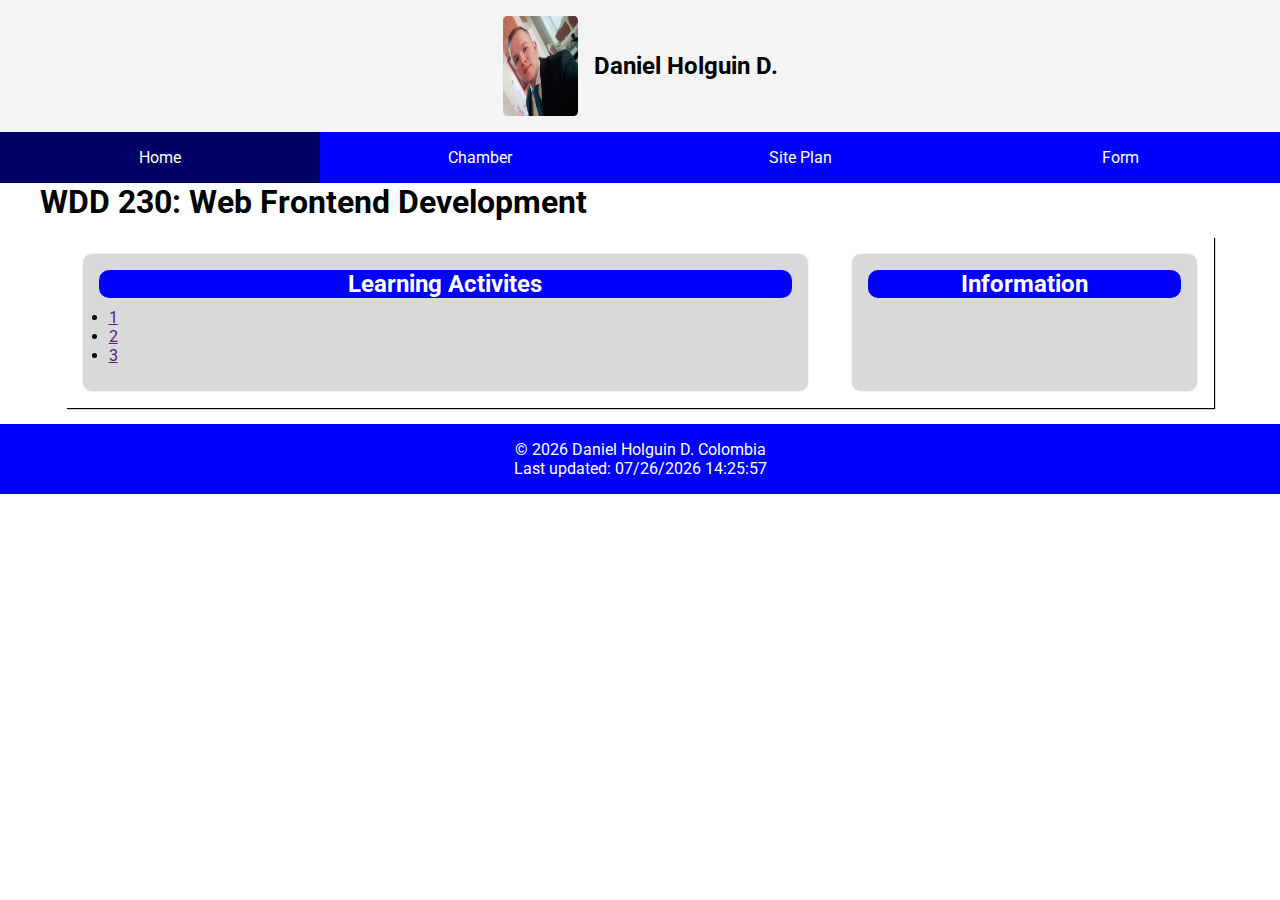
<file: index.html>
<!DOCTYPE html>
<html lang="en">

<head>
    <meta charset="UTF-8">
    <meta name="viewport" content="width=device-width, initial-scale=1.0">
    <title>Daniel Holguin D. - WDD 230 - Web Frontend Development</title>
    <meta name="description"
        content="WDD 230 - Web Frontend Development - Daniel Holguin D. - course assignment portal, web design, web development, responsive design">
    <meta name="author" content="Daniel Holguin D.">

    <link href="styles/base.css" rel="stylesheet">
    <link href="styles/larger.css" rel="stylesheet">

    <link rel="preconnect" href="https://fonts.googleapics.com">
    <link rel="preconnect" href="https://fonts.gstatic.com" crossorigin>
    <link href="https://fonts.googleapis.com/css2?family=Roboto:wght@400;700&display=swap" rel="stylesheet">
</head>

<body>
    <header class="centered-header">
        <img src="images/profile.jpg" alt="Daniel Holguin Profile" width="75" height="100">
        <span>Daniel Holguin D.</span>
    </header>

    <nav>
        <ul>
            <li class="active"><a href="index.html">Home</a></li>
            <li><a href="chamber.html">Chamber</a></li>
            <li><a href="siteplan.html">Site Plan</a></li>
            <li><a href="form.html">Form</a></li>
        </ul>
    </nav>

    <main>
        <h1>WDD 230: Web Frontend Development</h1>

        <div class="parent">
            <section class="card">
                <h2>Learning Activites</h2>
                <ul>
                    <li><a href="">1</a></li>
                    <li><a href="">2</a></li>
                    <li><a href="">3</a></li>
                </ul>
            </section>

            <section class="card">
                <h2>Information</h2>
            </section>
        </div>
    </main>

    <footer>
        <p>&copy; <span id="year"></span> Daniel Holguin D. Colombia</p>
        <p id="lastModified"></p>
    </footer>

</body>

<script src="scripts/getDates.js"></script>

</html>
</file>
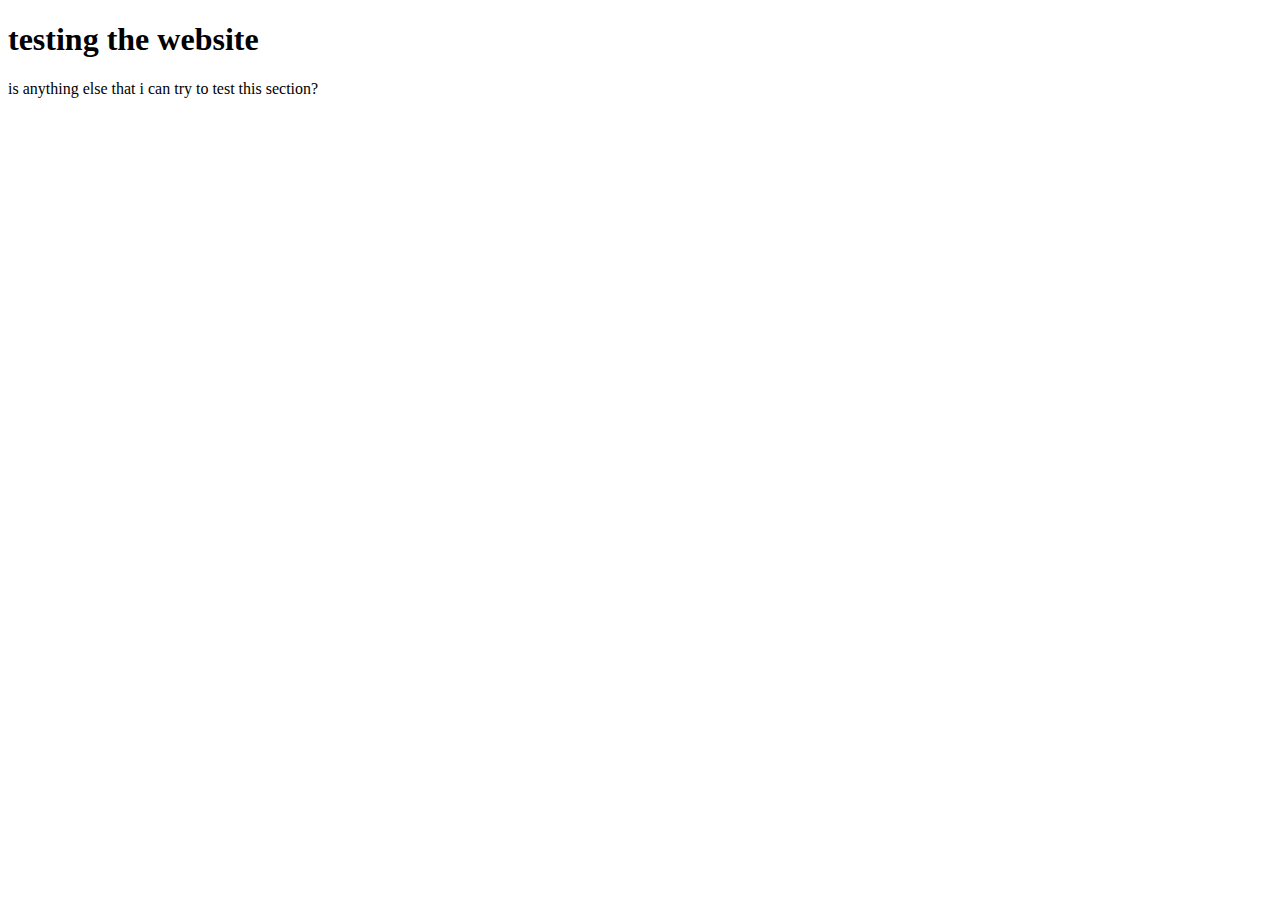
<file: test.html>
<!DOCTYPE html>
<html lang="en">

<head>
    <meta charset="UTF-8">
    <meta name="viewport" content="width=device-width, initial-scale=1.0">
    <title>testing</title>
</head>

<body>
    <h1>testing the website</h1>
    <p>is anything else that i can try to test this section?</p>
</body>

</html>
</file>
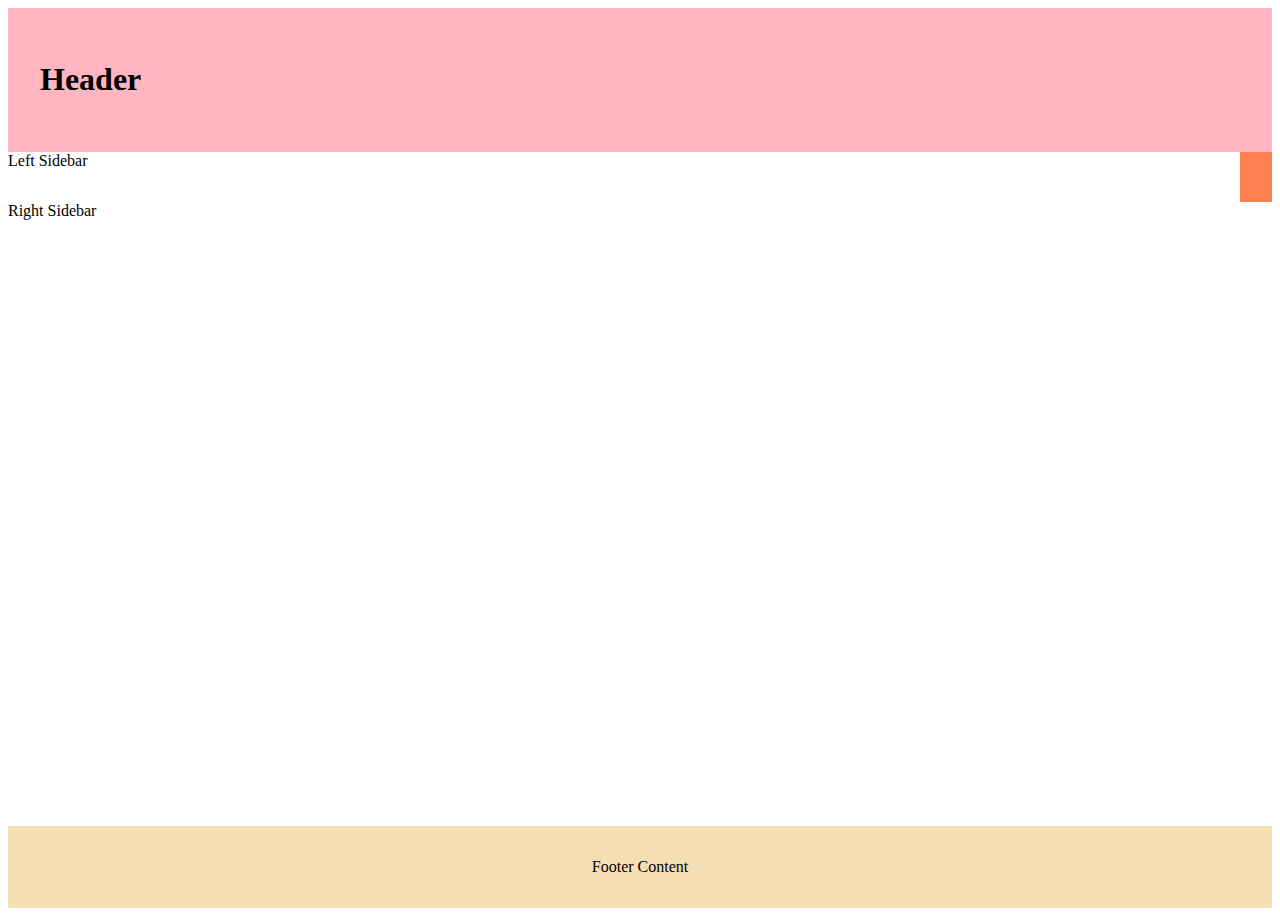
<file: WEEK01/holygrail.html>
<!DOCTYPE html>
<html lang="en">

<head>
    <meta charset="UTF-8">
    <meta name="viewport" content="width=device-width, initial-scale=1.0">
    <title>Document</title>
    <link rel="stylesheet" href="styles/holygrail.css">
</head>

<body>
    <!-- this content was forked from Google Web Developers 10 Modern Layouts https://youtu.be/qm0IfG1GyZU?t=465-->
    <header>
        <h1 contenteditable>Header</h1>
    </header>
    <div class="left-sidebar" contenteditable>Left Sidebar</div>
    <main contenteditable></main>
    <div class="right-sidebar" contenteditable>Right Sidebar</div>
    <footer contenteditable>Footer Content</footer>
</body>

</html>
</file>
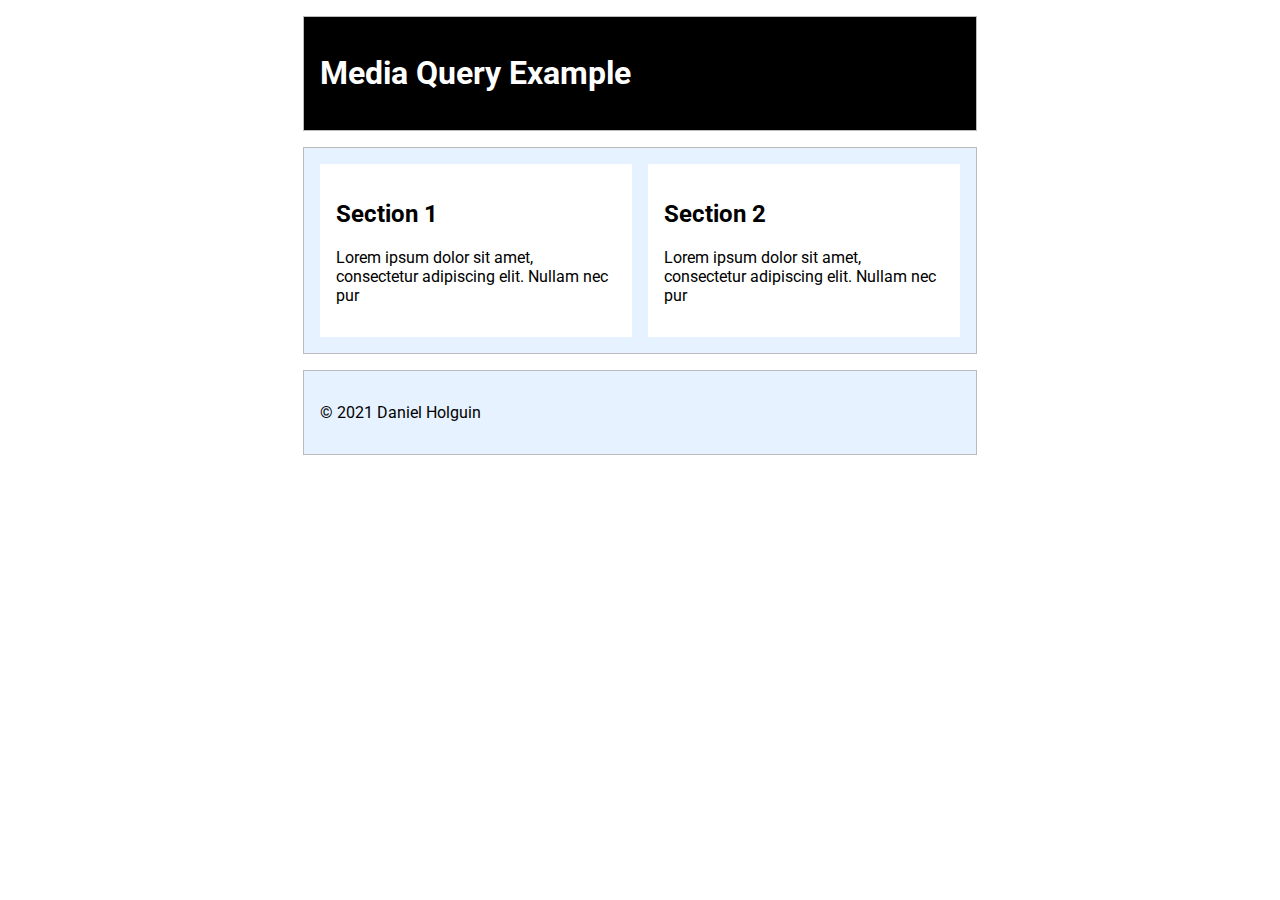
<file: WEEK01/media-query.html>
<!DOCTYPE html>
<html lang="en">

<head>
    <meta charset="UTF-8">
    <meta name="viewport" content="width=device-width, initial-scale=1.0">
    <title>WDD230 - Media Query Example</title>
    <meta name="description" content="Media Query Example">
    <meta name="author" content="Daniel Holguin">
    <link rel="preconnect" href="https://fonts.googleapics.com">
    <link rel="preconnect" href="https://fonts.gstatic.com" crossorigin>
    <link href="https://fonts.googleapis.com/css2?family=Roboto:wght@400;700&display=swap" rel="stylesheet">
    <link rel="stylesheet" href="styles/media-query.css">
    <link rel="stylesheet" href="styles/media-query-large.css">
</head>

<body>
    <header>
        <h1>Media Query Example</h1>
    </header>
    <main>
        <section>
            <h2>Section 1</h2>
            <p>Lorem ipsum dolor sit amet, consectetur adipiscing elit. Nullam nec pur
        </section>
        <section>
            <h2>Section 2</h2>
            <p>Lorem ipsum dolor sit amet, consectetur adipiscing elit. Nullam nec pur
        </section>
    </main>
    <footer>
        <p>&copy; 2021 Daniel Holguin</p>
    </footer>
</body>

</html>
</file>
<file: styles/base.css>
* {
    margin: 0;
    padding: 0;
    box-sizing: border-box;
}

/* General Styles */
body {
    font-family: roboto, sans-serif;
    margin: 0;
    padding: 0;
}

/* Navigation Styles */
nav ul {
    list-style: none;
    padding: 0;
    display: flex;
    background-color: blue;
}

nav li {
    margin: 0;
}

nav a {
    color: white;
    text-decoration: none;
    padding: 1rem;
    display: block;
    text-align: center;
}

nav a:hover {
    background-color: rgba(255, 255, 255, 0.2);
}

nav .active {
    background-color: rgba(0, 0, 0, 0.6);
}

/* Header Styles */
header {
    display: flex;
    align-items: center;
    padding: 1rem;
    background-color: #f4f4f4;
}

header img {
    border-radius: 5%;
    margin-right: 1rem;
}

header span {
    font-size: 1.5rem;
    font-weight: bold;
}

.centered-header {
    display: flex;
    justify-content: center;
    align-items: center;
    text-align: center;
}

/* Card style */
.parent {
    margin: 1rem 2vw;
}

.card {
    border: 1px solid #f4f4f4;
    border-radius: 10px;
    padding: 1rem;
    margin: 1rem;
    background-color: rgba(0, 0, 0, 0.15);
    display: block;
}

.card ul {
    margin: 0;
    padding: 10px;
}

.card h2 {
    margin: 0;
    padding: 0;
    border-radius: 10px;
    background-color: blue;
    text-align: center;
    color: white;
}

/* Footer Styles */
footer {
    text-align: center;
    padding: 1rem;
    background-color: blue;
    color: white;
}
</file>
<file: styles/larger.css>
@media only screen and (min-width: 600px) {

    .parent {
        display: grid;
        grid-template-columns: 2fr 1fr;
        column-gap: 10px;
        box-shadow: 1px 1px 1px black;
    }

    nav ul {
        display: flex;
    }

    nav ul li {
        flex: 1 1 100%;
    }

    main {
        max-width: 1200px;
        margin: 0 auto;
    }
}

@media only screen and (max-width: 599px) {

    nav ul {
        display: block;
    }

    nav ul li {
        list-style-type: none;
    }

    .parent {
        display: block;
    }
}
</file>
<file: WEEK01/styles/holygrail.css>
* {
    box-sizing: border-box;
}

body {
    display: grid;
    height: 100vh;
    grid-template-columns: 1fr auto;
    grid-template-rows: auto auto 1fr auto;
}

header {
    background: lightpink;
    padding: 2rem;
    grid-column: 1 / 3;
}

nav {
    grid-column: 1 / 3;
    background-color: #bed;
    padding: 1rem;
}

main {
    background: coral;
    height: 100%;
    padding: 1rem;
}

aside {
    background: yellow;
    grid-column: 2 / 3;
    padding: 1rem;
}

footer {
    background: wheat;
    padding: 2rem;
    text-align: center;
    grid-column: 1 / 3;
}
</file>
<file: WEEK01/styles/media-query.css>
body {
    font-family: 'roboto', sans-serif;
}

header,
main,
footer {
    max-width: 640px;
    margin: 1rem auto;
    border: 1px solid #bbb;
    padding: 1rem;
    background-color: #e6f2ff;
}

main {
    display: grid;
    grid-template-columns: 1fr;
    gap: 1rem;
}

section {
    padding: 1rem;
    background-color: #fff;
}
</file>
<file: WEEK01/styles/media-query-large.css>
@media screen and (min-width: 500px) {

    header {
        background-color: black;
        color: white;
    }

    main {
        display: grid;
        grid-template-columns: 1fr 1fr;
        gap: 1rem;
    }
}
</file>
